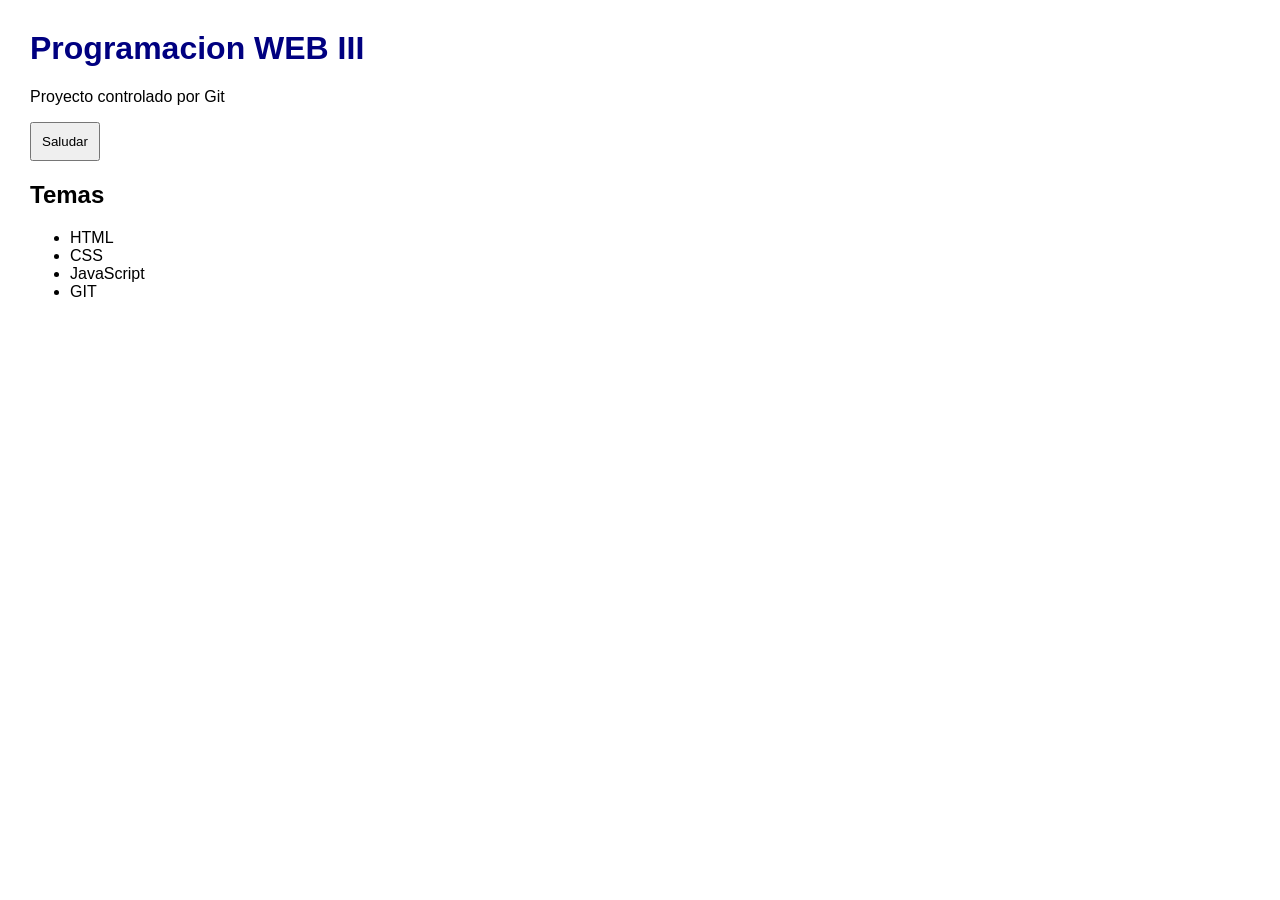
<file: index.html>
<!DOCTYPE html>
<html lang="en">
<head>
    <meta charset="UTF-8">
    <meta name="viewport" content="width=device-width, initial-scale=1.0">
    <link rel="stylesheet" href="estilo.css">
    <title>Mi proyecto Git</title>
</head>
<body>
    <h1>Programacion WEB III</h1>

    <p>Proyecto controlado por Git</p>

    <button onclick="Saludar()">Saludar</button>

    <h2>Temas</h2>
    <ul>
        <li>HTML</li>
        <li>CSS</li>
        <li>JavaScript</li>
        <li>GIT</li>
    </ul>

    <script src="app.js"></script>
</body>
</html>
</file>
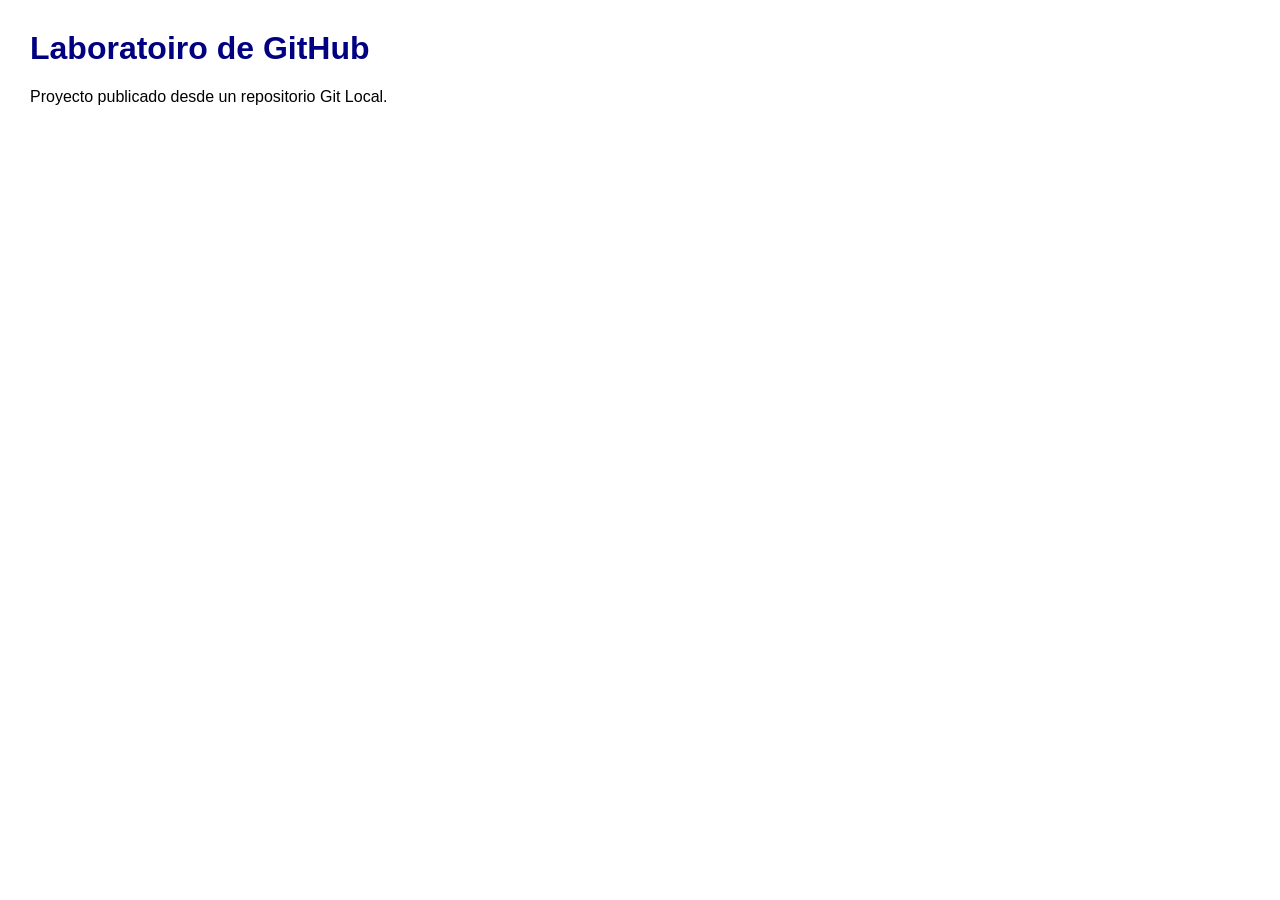
<file: lab_github.html>
<!DOCTYPE html>
<html lang="en">
<head>
    <meta charset="UTF-8">
    <meta name="viewport" content="width=device-width, initial-scale=1.0">
    <link rel="stylesheet" href="estilo.css">
    <title>Laboratorio de Github</title>
</head>
<body>
    <h1>Laboratoiro de GitHub</h1>
    <p>Proyecto publicado desde un repositorio Git Local.</p>
    
    <script src="app.js"></script>
</body>
</html>
</file>
<file: estilo.css>
body{
    font-family: Arial, Helvetica, sans-serif;
    margin: 30px;
}

h1{
    color: navy;
}

button{
    padding: 10px;
    cursor: pointer;
}
</file>
